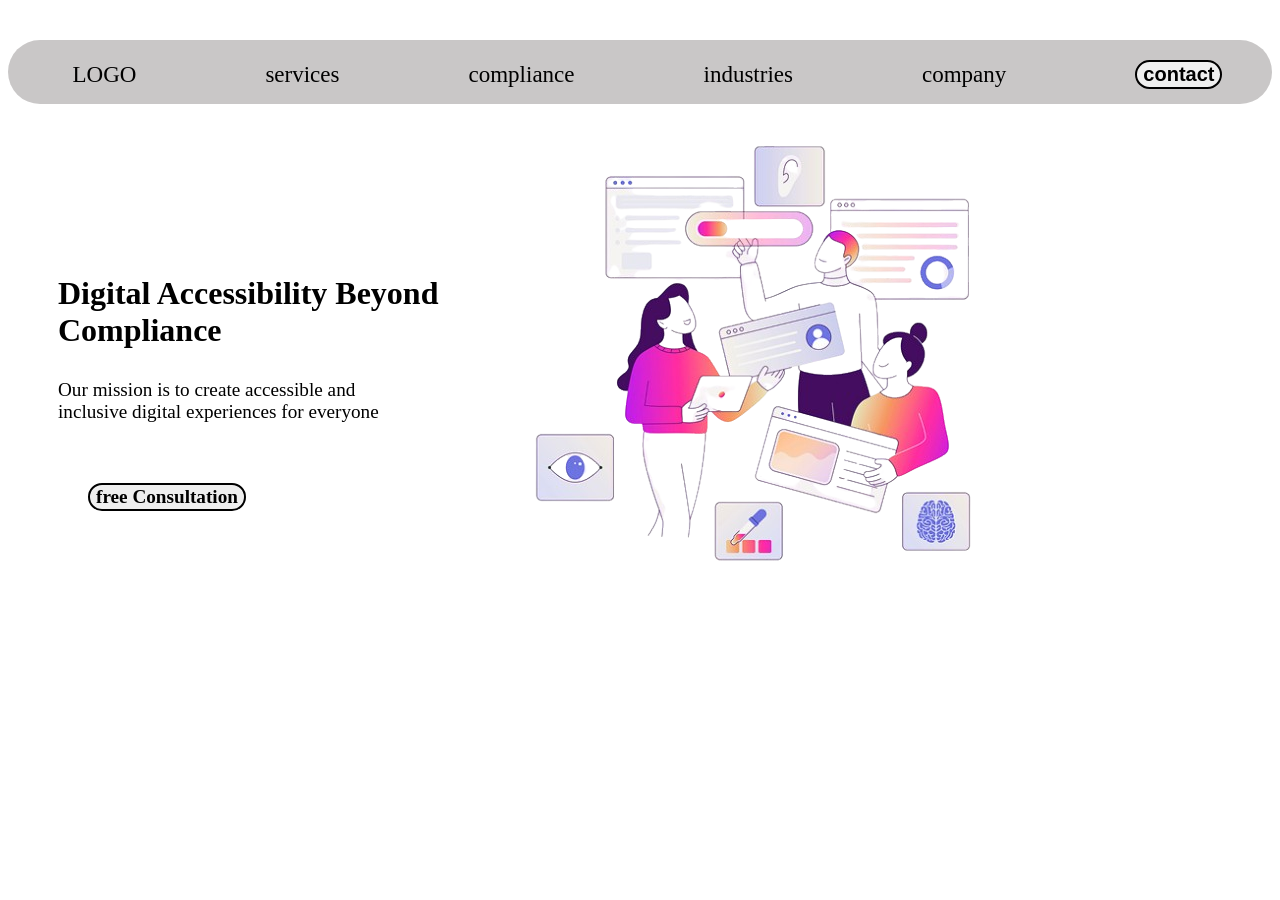
<file: index.html>
<!DOCTYPE html>
<html lang="en">
<head>
    <meta charset="UTF-8">
    <meta name="viewport" content="width=device-width, initial-scale=1.0">
    <title>landing page</title>
    <link rel="stylesheet" href="./landing page.css">
</head>
<body>
    <nav>
        <div class="navbar">
            
            <a href="text">LOGO</a>
            <a href="text">services</a>
            <a href="text">compliance</a>
            <a href="text">industries</a>
            <a href="text">company</a>
            <button>contact</button>
        </div>
    </nav>
    <div class="hero">
        <div class="herotext">
        <h1>Digital Accessibility 
        Beyond
Compliance</h1>
<p>Our mission is to create accessible and inclusive digital experiences for everyone</p>
<button>free Consultation</button></div>

<div class="image"><img src="./image_1-removebg-preview.png" alt=""></div>
</div>
    
    
</body>
</html>
</file>
<file: landing page.css>
.navbar{
    display: flex;
    background-color: rgb(201, 199, 199);
    
    gap: 60px;
border-radius: 40px;


padding: 15px;
padding-left: 30px;
padding-top: 20px;
justify-content:space-around;
align-items: center;
margin-top: 40px;
margin left: 20px;
margin :right 20px;
}
a{
    font-size: 23px;
    color: black  ;
    text-decoration: none;

}
button{
    font-size:  20px;
    border-radius: 40px;
    font-weight: bold;
    border: solid 2px;
}
.hero h1{
    font-weigh: bold;
    padding-top: 150px;
  max-width: 450px;
  margin-bottom: 30px;
  margin-left: 50px;
  
}
.hero p{
    font-family: 'Times New Roman', Times, serif;
    font-size: larger;
    max-width: 350px;
    margin-top:  30px;
    margin-left: 50px;


}
.hero button{
    
font-family: 'Times New Roman', Times, serif;
font-size: larger;
margin-top: 40px;
margin-left: 80px;}

.hero{
    display: flex;
    background: none;
}
</file>
